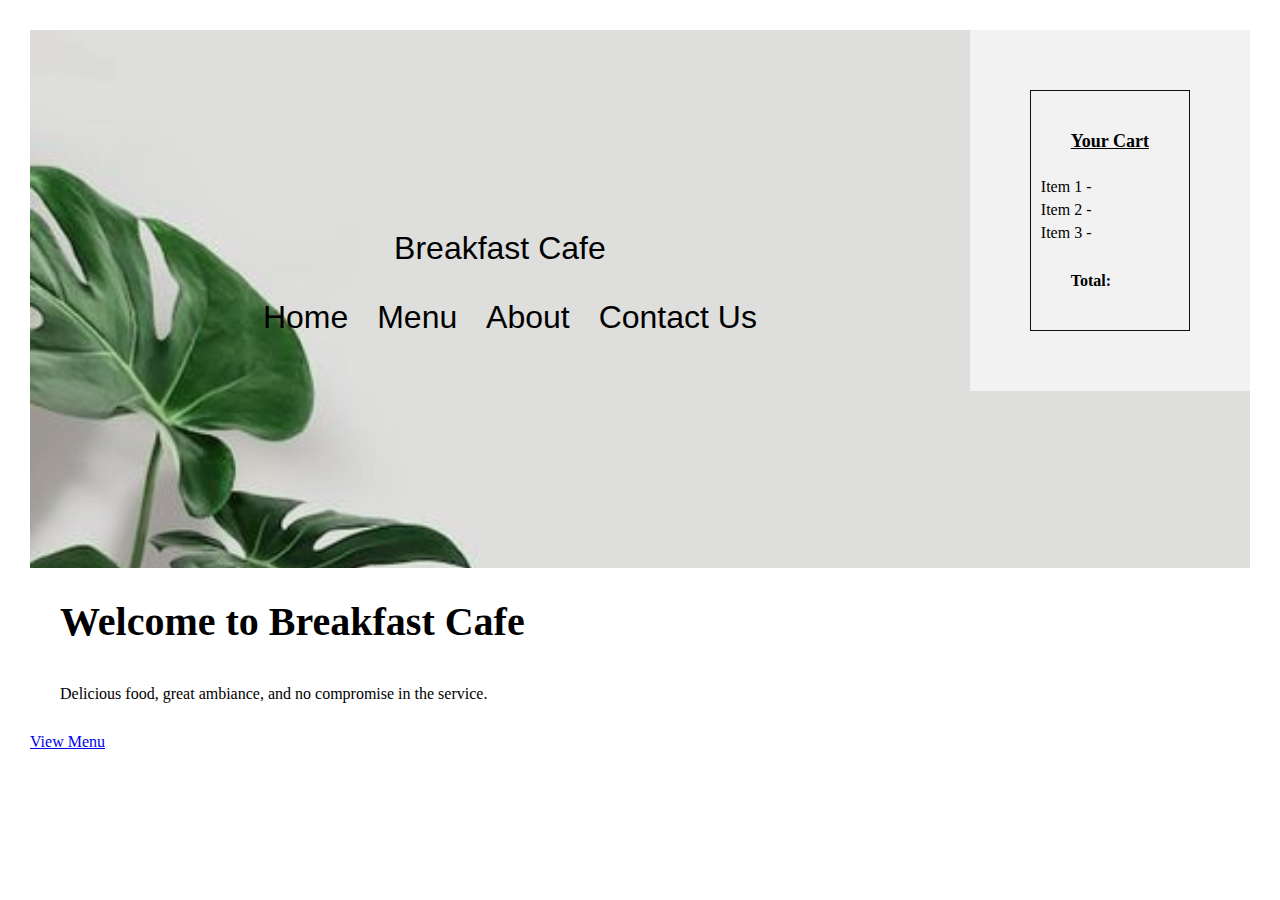
<file: index.html>
<!DOCTYPE html>
<html lang="en">
<head>
    <meta charset="UTF-8">
    <meta name="viewport" content="width=device-width, initial-scale=1.0">
    <title> Breakfast Cafe</title>
    <link rel="stylesheet" href="styles.css">
</head>
<body>
    <aside>
        <div class="cart">
            <h2>Your Cart</h2>
            <ul>
                <li>Item 1 - </li>
                <li>Item 2 - </li>
                <li>Item 3 - </li>
            </ul>
            <p>Total: </p>
        </div>
    </aside>
    <header>
        <nav>
            <div class="middle">Breakfast Cafe</div>
            <ul>
                <li><a href="index.html">Home</a></li>
                <li><a href="menu.html">Menu</a></li>
                <li><a href="about.html">About</a></li>
                <li><a href="contact.html">Contact Us</a></li>
            </ul>
        </div>
        </nav>
    </header>
    <main>
        <section id="home">
            <div class="hero">
                <h1>Welcome to Breakfast Cafe</h1>
                <p>Delicious food, great ambiance, and no compromise in the service.</p>
                <a href="menu" class="cta-button">View Menu</a>
            </div>
        </section>
</file>
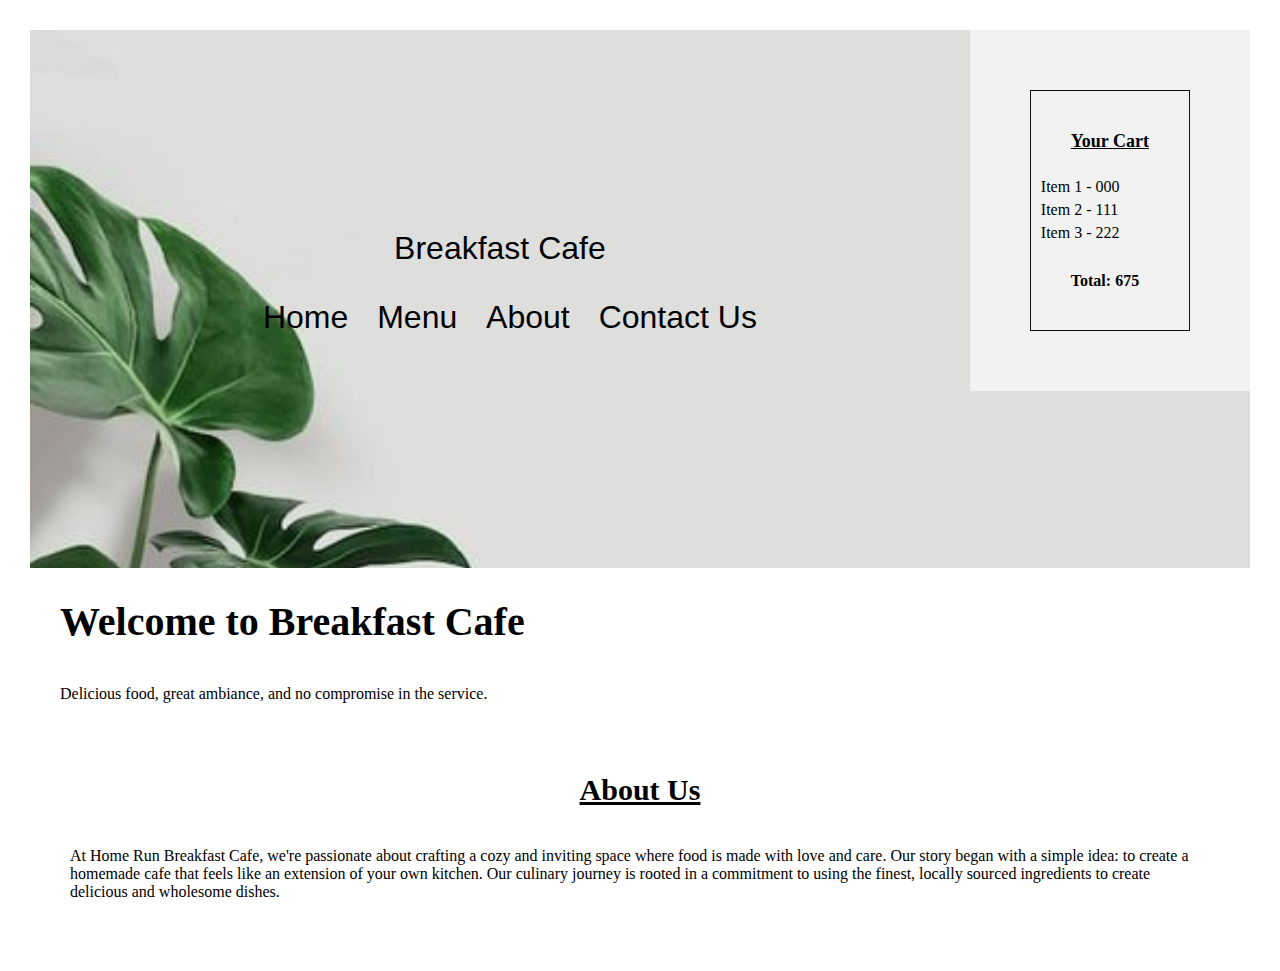
<file: about.html>
<!DOCTYPE html>
<html lang="en">
<head>
    <meta charset="UTF-8">
    <meta name="viewport" content="width=device-width, initial-scale=1.0">
    <title> Breakfast Cafe</title>
    <link rel="stylesheet" href="styles.css">
</head>
<body>
    <aside>
        <div class="cart">
            <h2>Your Cart</h2>
            <ul>
                <li>Item 1 - 000</li>
                <li>Item 2 - 111</li>
                <li>Item 3 - 222</li>
            </ul>
            <p>Total: 675</p>
        </div>
    </aside>
    <header>
        <nav>
            <div class="middle">Breakfast Cafe</div>
            <ul>
                <li><a href="index.html">Home</a></li>
                <li><a href="menu.html">Menu</a></li>
                <li><a href="about.html">About</a></li>
                <li><a href="contact.html">Contact Us</a></li>
            </ul>
        </div>
        </nav>
    </header>
    <main>
        <section id="home">
            <div class="hero">
                <h1>Welcome to Breakfast Cafe</h1>
                <p>Delicious food, great ambiance, and no compromise in the service.</p>
            </div>
        </section>
<section id="about">
    <h2>About Us</h2>
    <p>At Home Run Breakfast Cafe, we're passionate about crafting a cozy and inviting space where food is made with love and care.
         Our story began with a simple idea: to create a homemade cafe that feels like an extension of your own kitchen.
         Our culinary journey is rooted in a commitment to using the finest, locally sourced ingredients to 
         create delicious and wholesome dishes.</p>
</section>
</file>
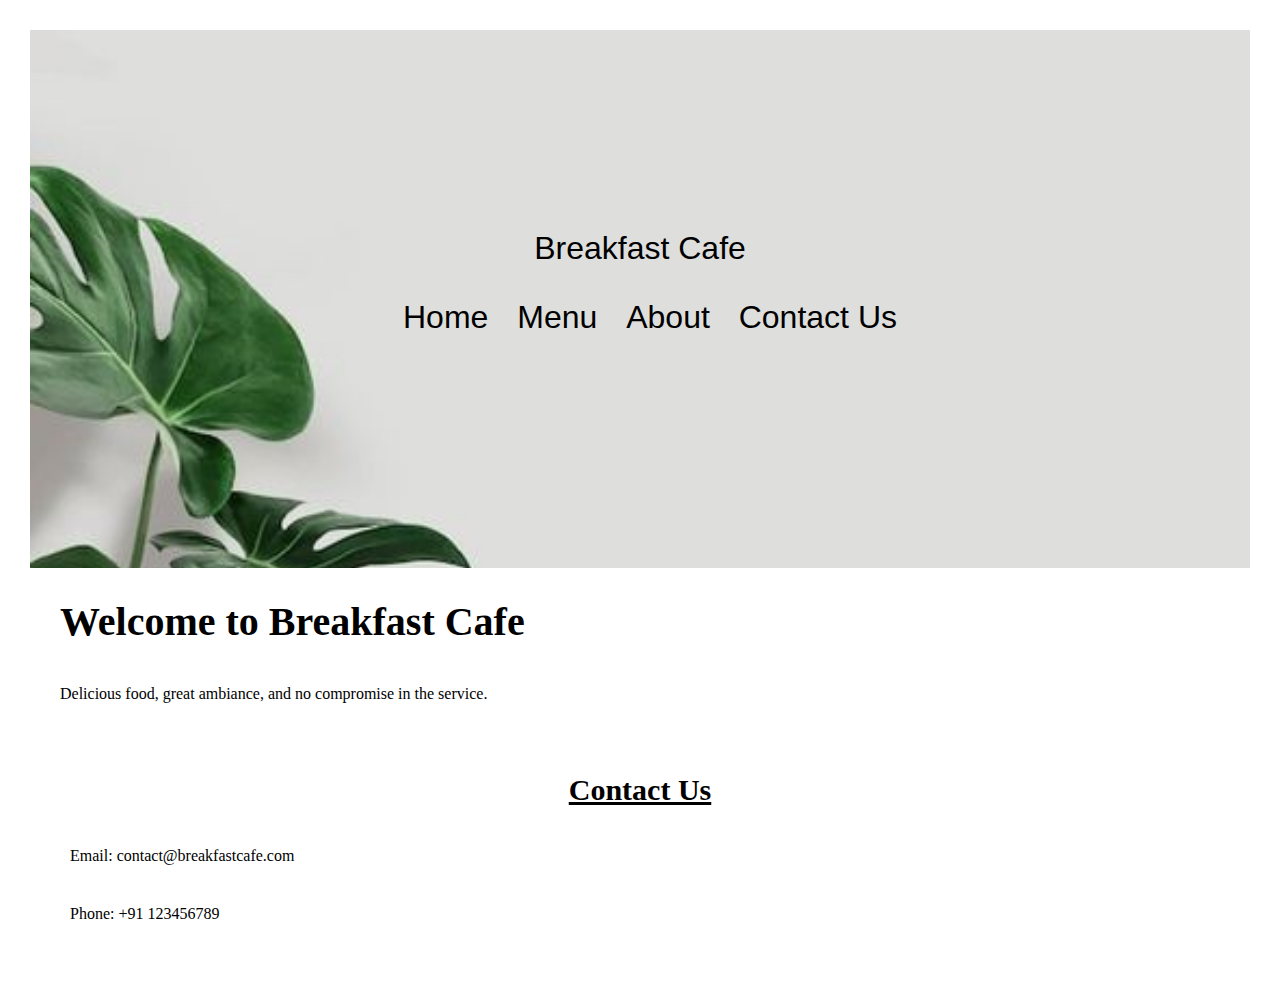
<file: contact.html>
<!DOCTYPE html>
<html lang="en">
<head>
    <meta charset="UTF-8">
    <meta name="viewport" content="width=device-width, initial-scale=1.0">
    <title> Breakfast Cafe</title>
    <link rel="stylesheet" href="styles.css">
</head>
<body>
    <header>
        <nav>
            <div class="middle">Breakfast Cafe</div>
            <ul>
                <li><a href="index.html">Home</a></li>
                <li><a href="menu.html">Menu</a></li>
                <li><a href="about.html">About</a></li>
                <li><a href="contact.html">Contact Us</a></li>
            </ul>
        </div>
        </nav>
    </header>
  <main>
    <section id="home">
        <div class="hero">
            <h1>Welcome to Breakfast Cafe</h1>
            <p>Delicious food, great ambiance, and no compromise in the service.</p>
        </div>
    </section>
    <section id="contact">
        <h2>Contact Us</h2>
        <p>Email: contact@breakfastcafe.com</p>
        <p>Phone: +91 123456789 </p>
    </section>
</file>
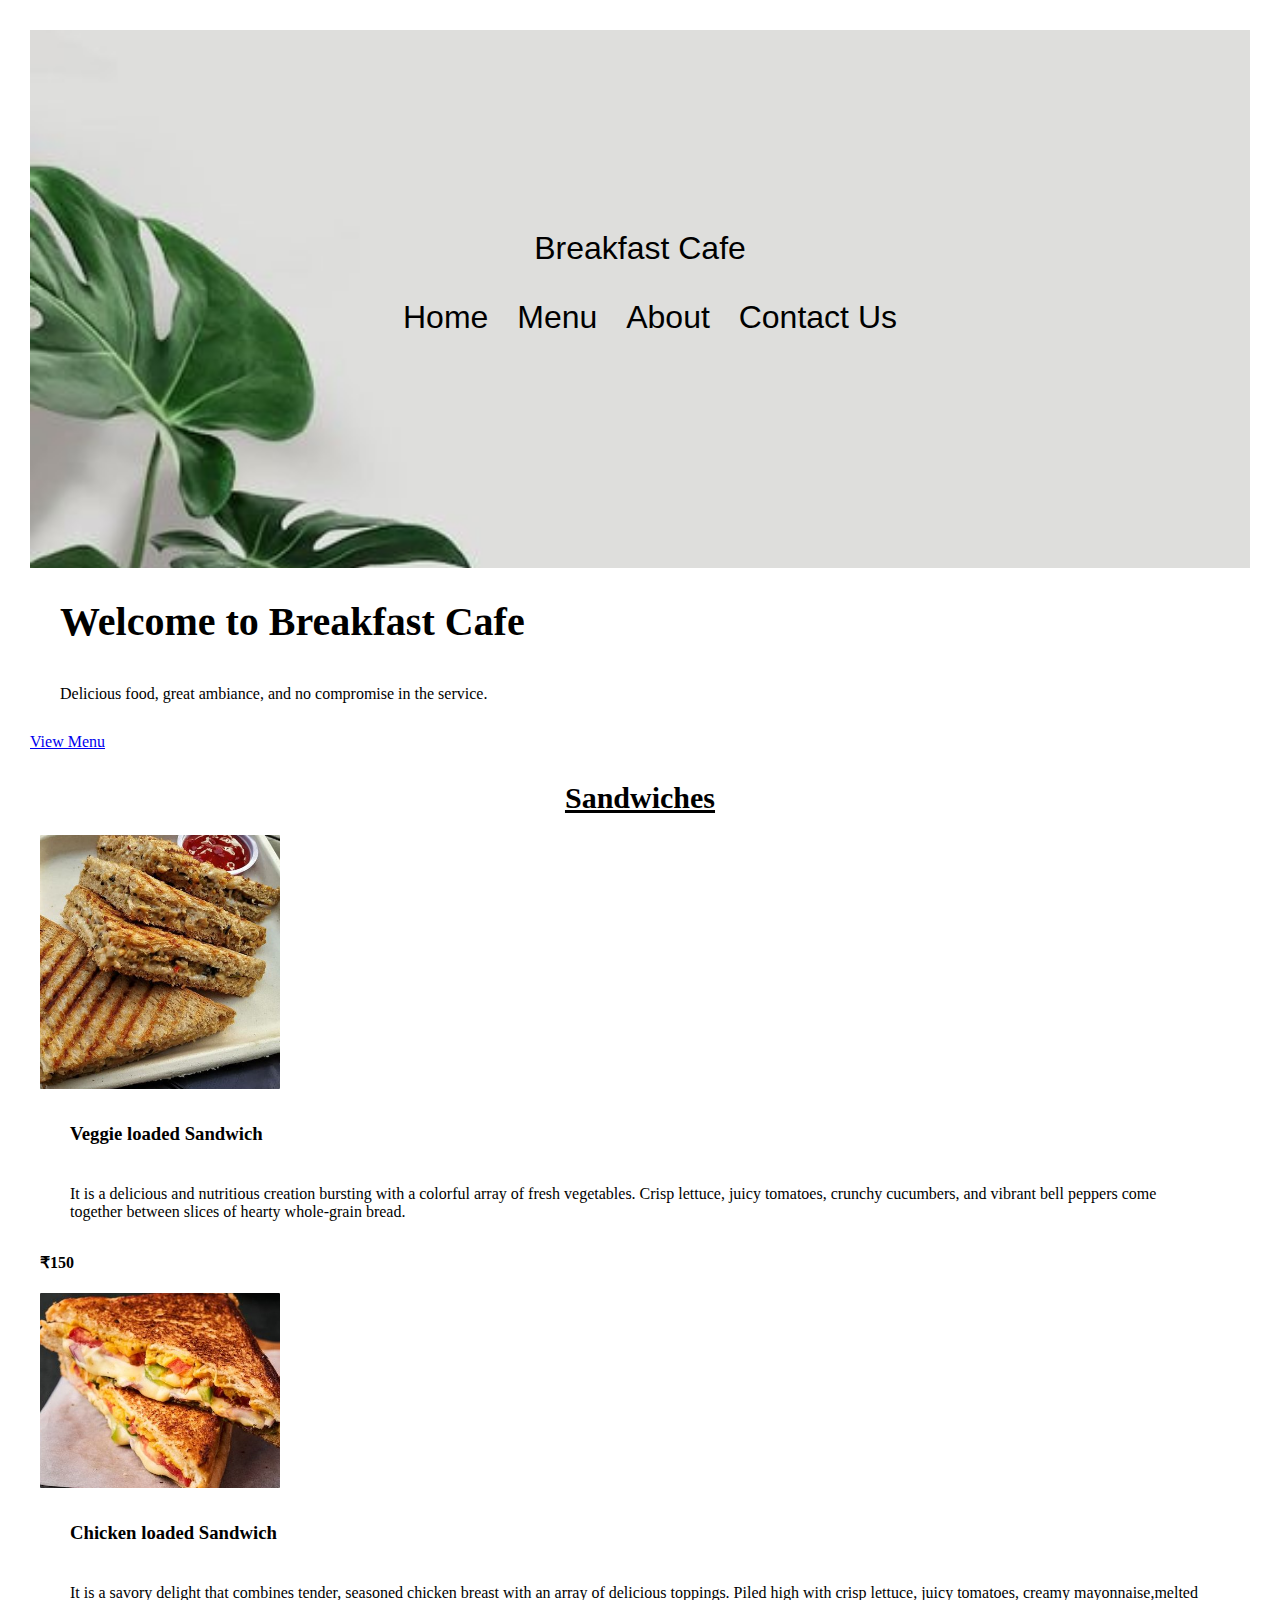
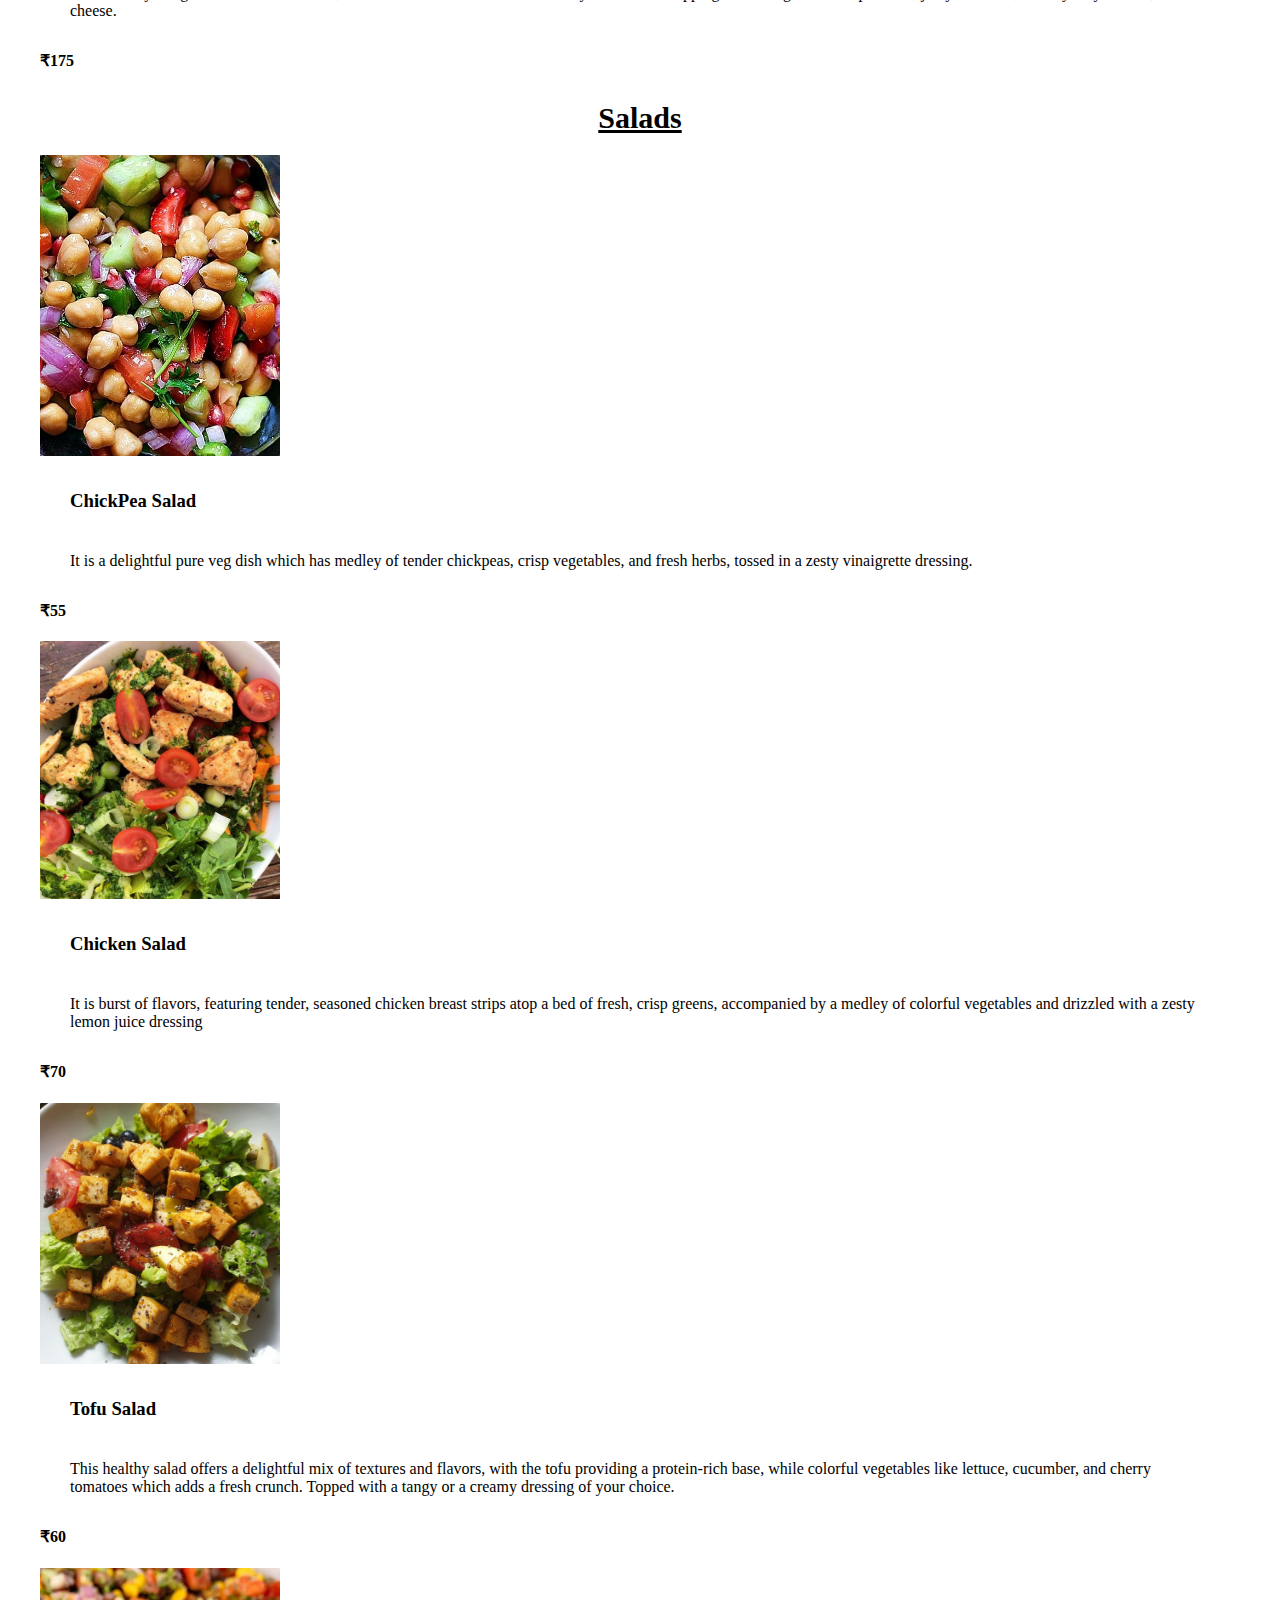
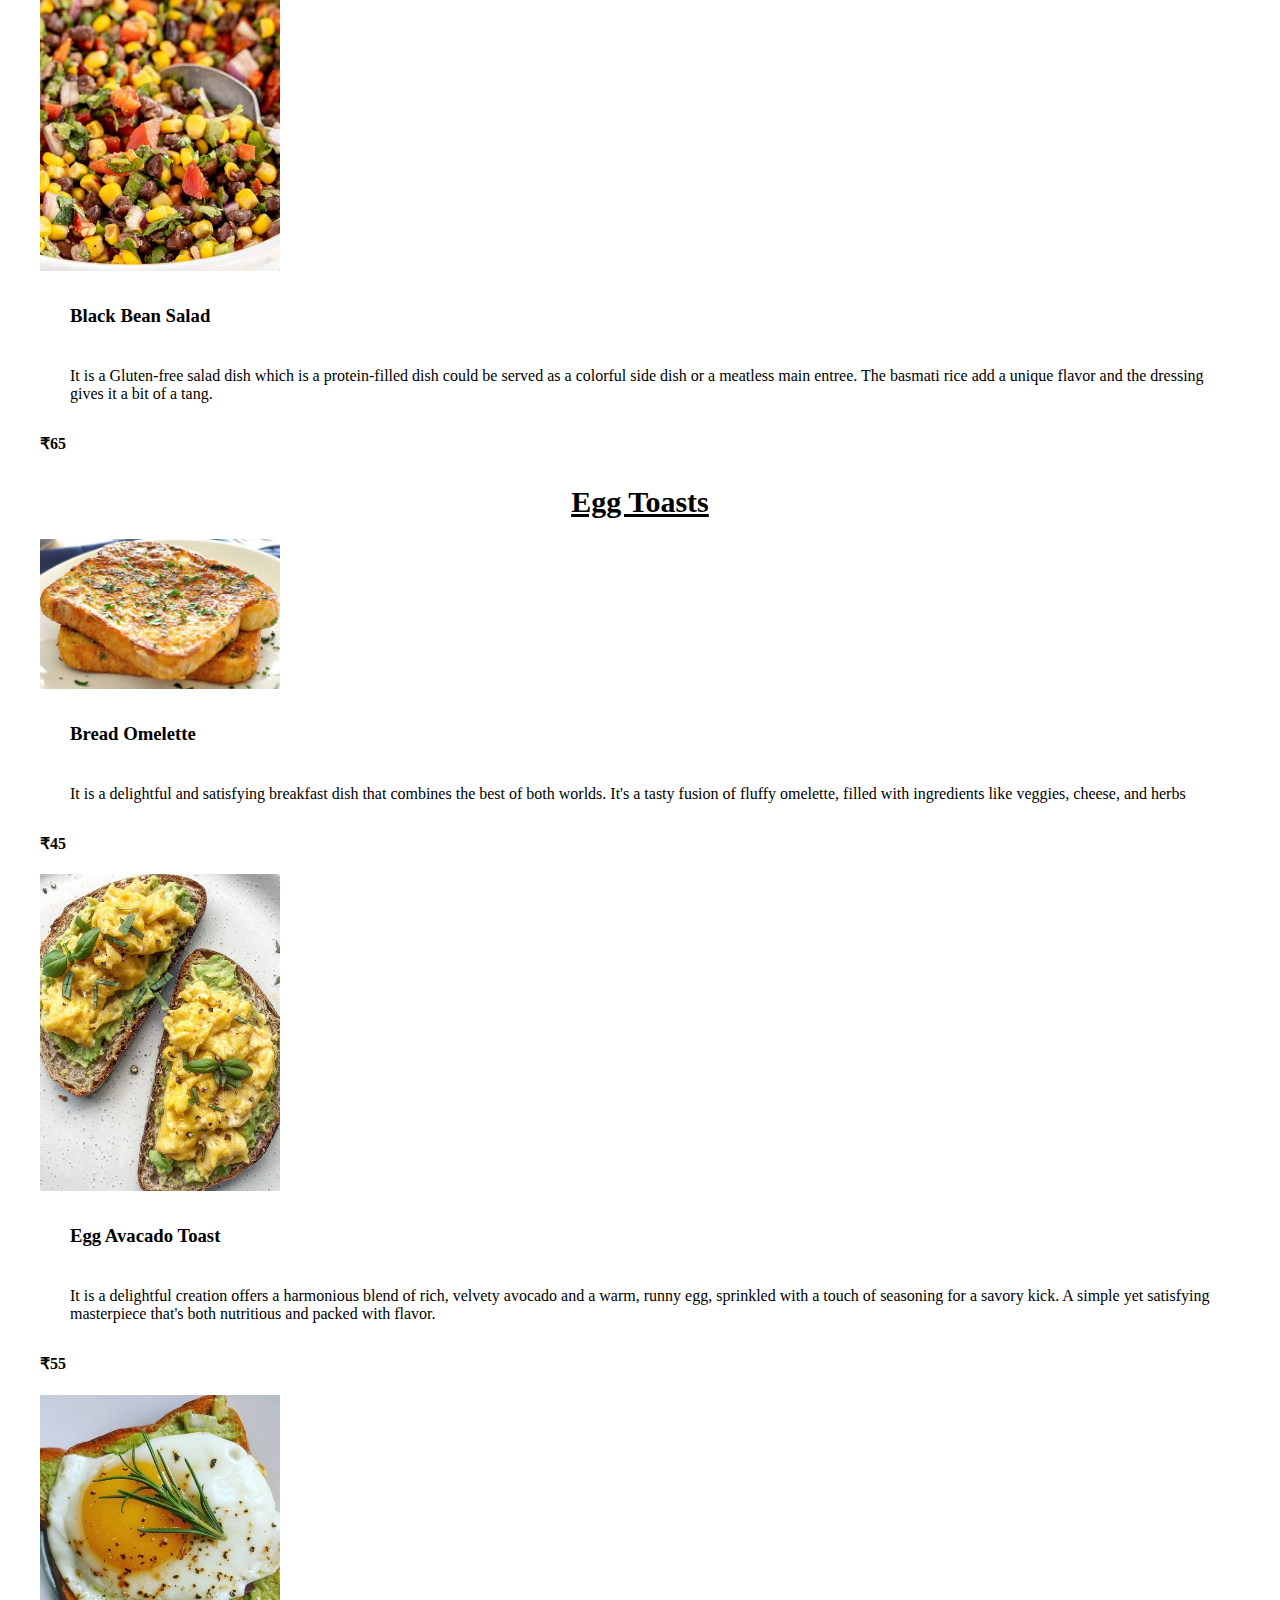
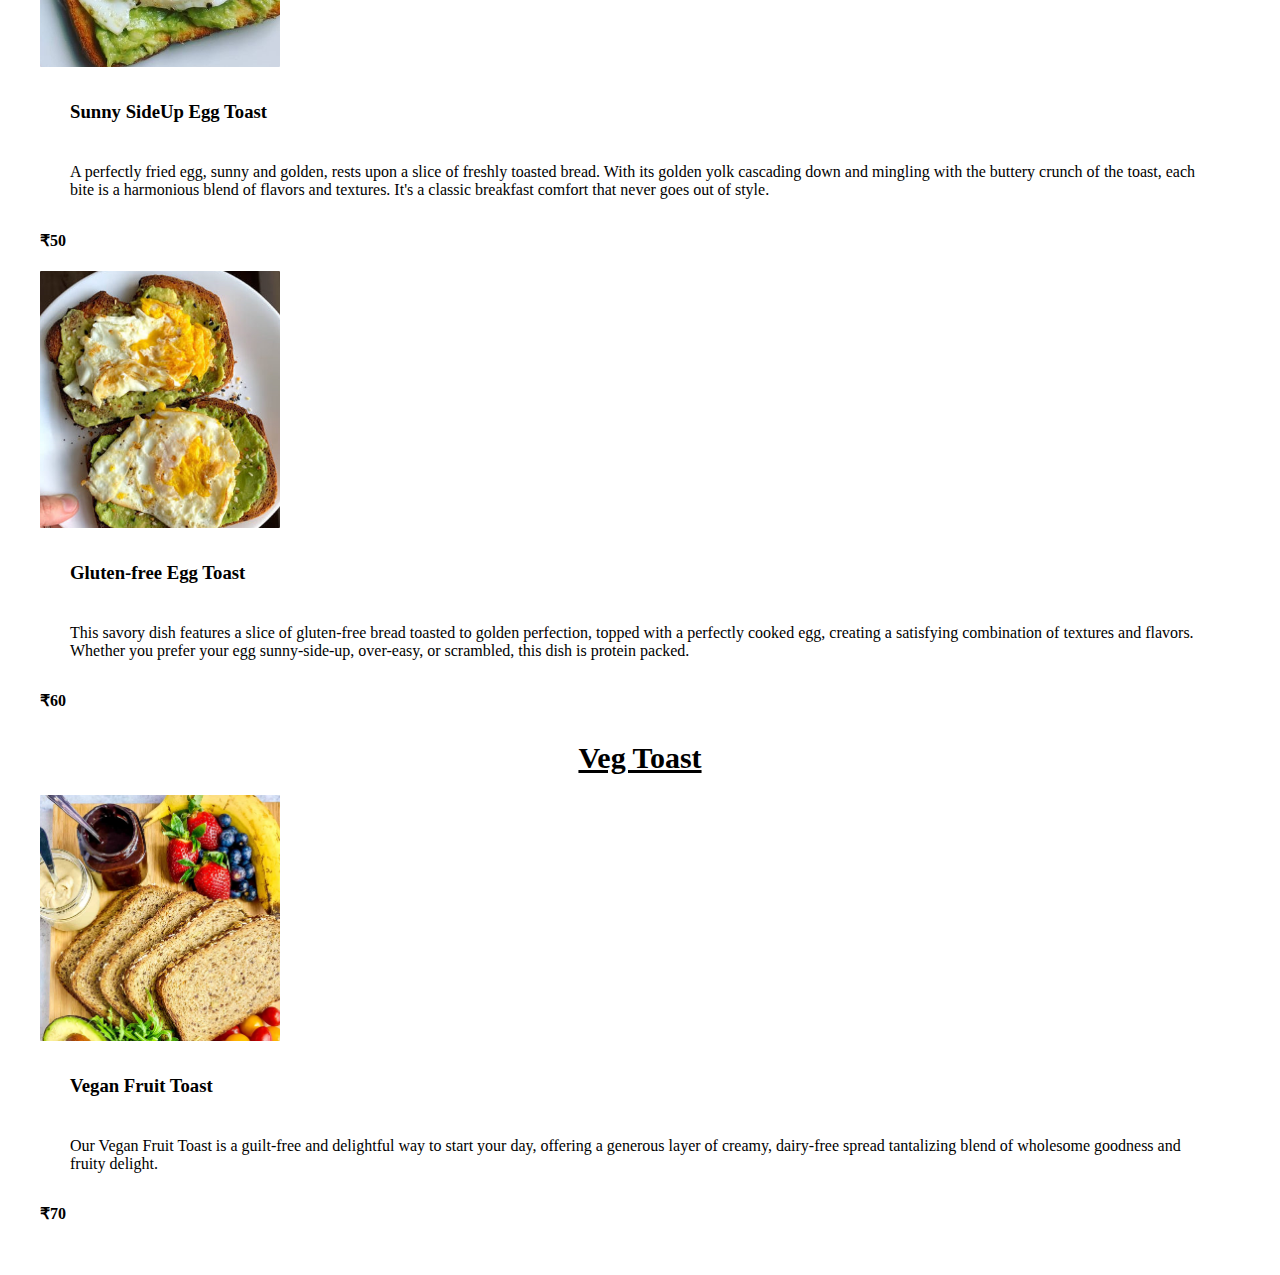
<file: menu.html>
<!DOCTYPE html>
<html lang="en">
<head>
    <meta charset="UTF-8">
    <meta name="viewport" content="width=device-width, initial-scale=1.0">
    <title> Breakfast Cafe</title>
    <link rel="stylesheet" href="styles.css">
</head>
<body>
    <header>
        <nav>
            <div class="middle">Breakfast Cafe</div>
            <ul>
                <li><a href="index.html">Home</a></li>
                <li><a href="menu.html">Menu</a></li>
                <li><a href="about.html">About</a></li>
                <li><a href="contact.html">Contact Us</a></li>
            </ul>
        </div>
        </nav>
    </header>
  <main>
    <section id="home">
        <div class="hero">
            <h1>Welcome to Breakfast Cafe</h1>
            <p>Delicious food, great ambiance, and no compromise in the service.</p>
            <a href="menu" class="cta-button">View Menu</a>
        </div>
    </section>

    <section id="menu">
        <div class="menu-item">
            <h2>Sandwiches</h2>
            <img src="Sandwich.png" alt="Dish 1">
            <h3>Veggie loaded Sandwich</h3>
            <p> It is a delicious and nutritious creation bursting with a colorful array of fresh vegetables. Crisp lettuce, juicy tomatoes, crunchy cucumbers, and
                 vibrant bell peppers come together between slices of hearty whole-grain bread.</p>
            <h4><span>₹150</span></h4>
        </div>
       
        <div class="menu-item">
            <img src="chickensandwich.png" alt="Dish 2">
            <h3>Chicken loaded Sandwich</h3>
            <p> It  is a savory delight that combines tender, seasoned chicken breast with an array of delicious toppings. 
                Piled high with crisp lettuce, juicy tomatoes, creamy mayonnaise,melted cheese.</p>
            <tab><h4><span>₹175</span></h4></tab>
                </div>

        <div class="menu-item">
            <h2>Salads</h2>
            <img src="cikpeasalad.png" alt="Dish 3">
            <h3>ChickPea Salad</h3>
            <p>It is a delightful pure veg dish which has medley of tender chickpeas, crisp vegetables, and fresh herbs, tossed in a zesty vinaigrette dressing. </p>
            <h4><span>₹55</span></h4>
        </div>

        <div class="menu-item">
            <img src="chickensalad.png" alt="Dish 4">
            <h3>Chicken Salad</h3>
            <p>  It is burst of flavors, featuring tender, seasoned chicken breast strips atop a bed of fresh,
                 crisp greens, accompanied by a medley of colorful vegetables and drizzled with a zesty lemon juice dressing</p>
            <h4><span>₹70</span></h4>
        </div>

        <div class="menu-item">
            <img src="tofuvegansalad.png" alt="Dish 5">
            <h3>Tofu Salad</h3>
            <p>  This healthy salad offers a delightful mix of textures and flavors, with the tofu providing a protein-rich base, while colorful vegetables like lettuce,
                 cucumber, and cherry tomatoes which adds a fresh crunch.
                 Topped with a tangy  or a creamy dressing of your choice. </p>
            <h4><span>₹60</span></h4>
              </div>
           
        <div class="menu-item">
            <img src="blackbeansalad.png" alt="Dish 6">
            <h3>Black Bean Salad</h3>
            <p> It is a Gluten-free salad dish which is a protein-filled dish could be served as a colorful side dish or a meatless main entree. 
             The basmati rice add a unique flavor and the dressing gives it a bit of a tang.  </p>
            <h4><span>₹65</span></h4>
        </div>

        <div class="menu-item">
            <h2>Egg Toasts</h2>
            <img src="breadomelette.png" alt="Dish 6">
            <h3>Bread Omelette</h3>
            <p> It is a delightful and satisfying breakfast dish that combines the best of both worlds. It's a tasty fusion of fluffy omelette,
                 filled with ingredients like veggies, cheese, and herbs </p>
            <h4><span>₹45</span></h4>
        </div>

        <div class="menu-item">
            <img src="eggavacadotoast.png" alt="Dish 6">
            <h3>Egg Avacado Toast</h3>
            <p> It is a delightful creation offers a harmonious blend of rich, velvety avocado and a warm, runny egg, sprinkled with a touch of seasoning 
                for a savory kick. A simple yet satisfying masterpiece that's both nutritious and packed with flavor. </p>
            <h4><span>₹55</span></h4>
        </div>

         <div class="menu-item">
            <img src="sunnysideeggtoast.png" alt="Dish 6">
            <h3>Sunny SideUp Egg Toast</h3>
            <p>  A perfectly fried egg, sunny and golden, rests upon a slice of freshly toasted bread. With its golden yolk cascading down and mingling with
                 the buttery crunch of the toast, each bite is a harmonious blend of flavors and textures. It's a classic breakfast comfort that never goes out of style. </p>
            <h4><span>₹50</span></h4>
        </div>

        <div class="menu-item">
            <img src="glutenfreetoast.png" alt="Dish 6">
            <h3>Gluten-free Egg Toast</h3>
            <p> This savory dish features a slice of gluten-free bread toasted to golden perfection, topped with a perfectly cooked egg, creating a satisfying combination of 
                textures and flavors. Whether you prefer your egg sunny-side-up, over-easy, or scrambled, this dish is protein packed. </p>
            <h4><span>₹60</span></h4>
        </div>

          <div class="menu-item">
            <h2>Veg Toast</h2>
            <img src="vegantoast.png" alt="Dish 6">
            <h3>Vegan Fruit Toast</h3>
            <p> Our Vegan Fruit Toast is a guilt-free and delightful way to start your day, offering a generous layer of creamy, dairy-free spread tantalizing 
                blend of wholesome goodness and fruity delight. </p>
            <h4><span>₹70</span></h4>
        </div>
</section>
</file>
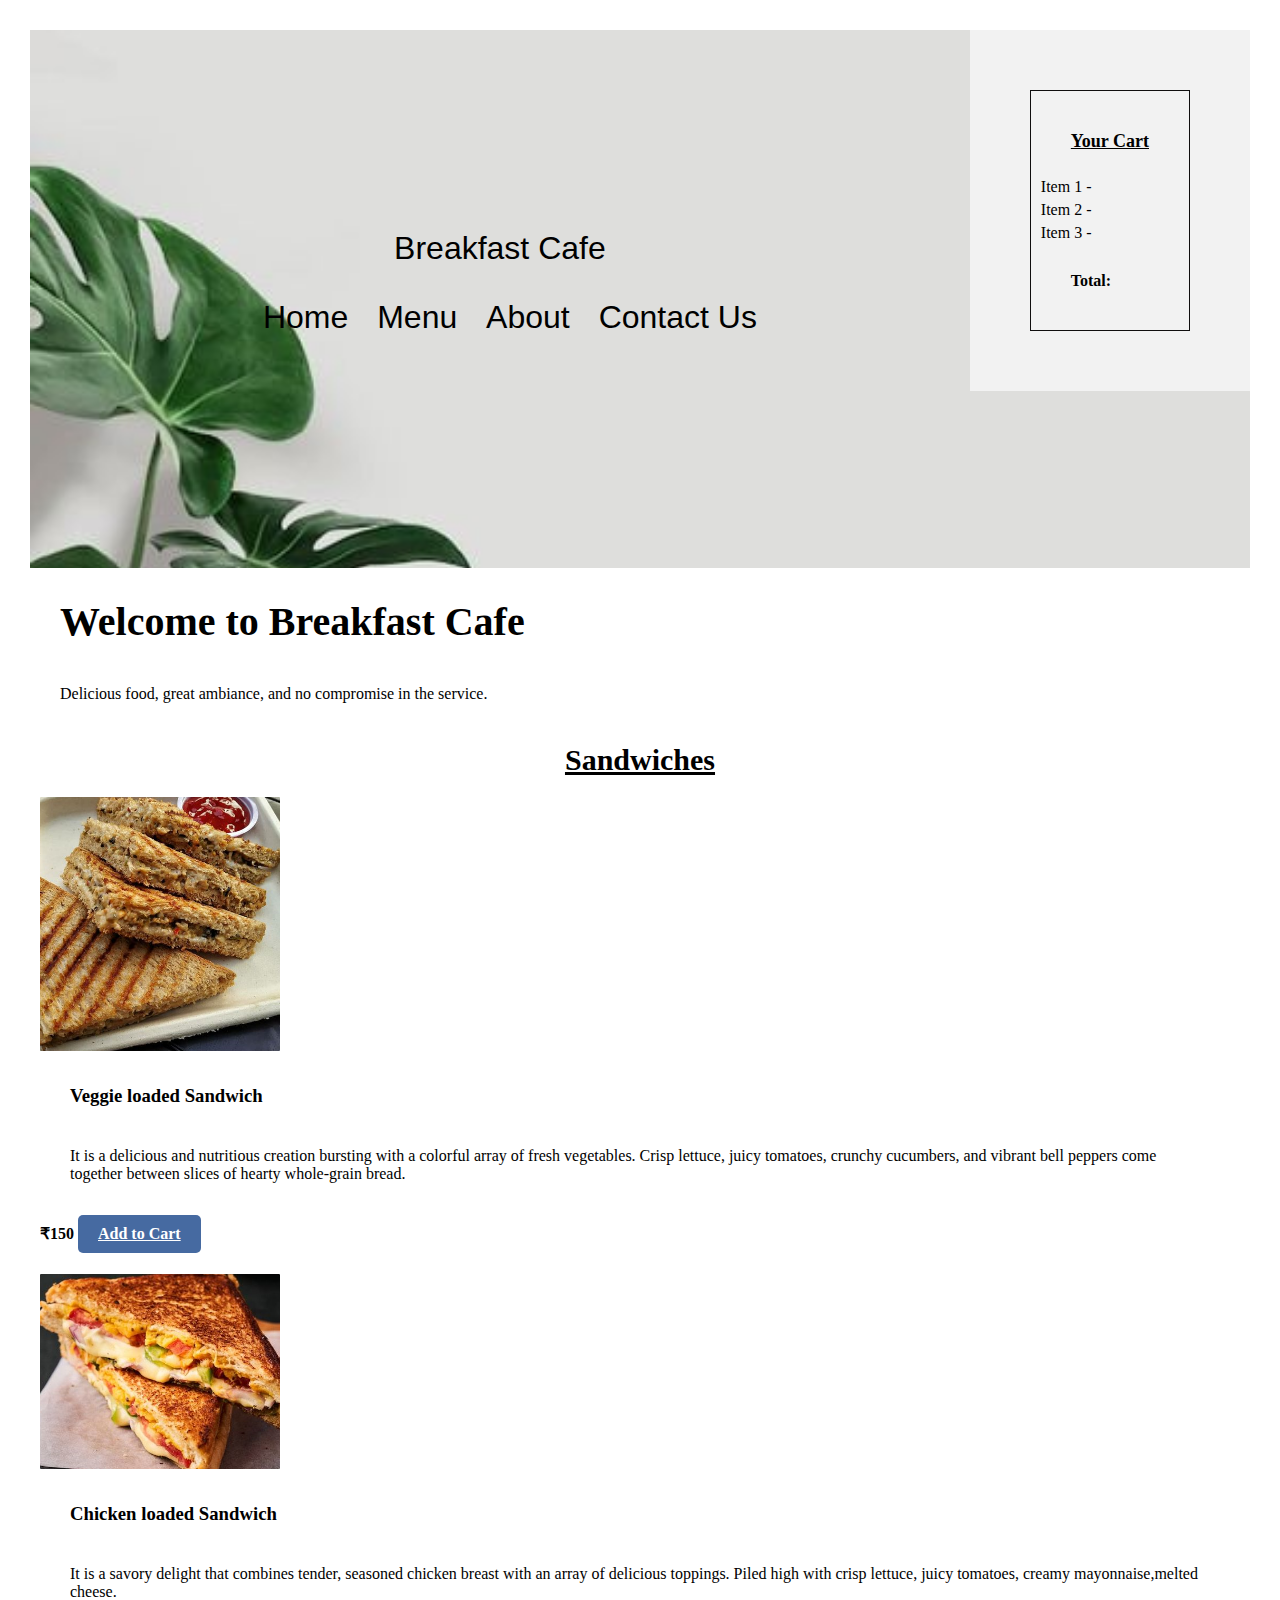
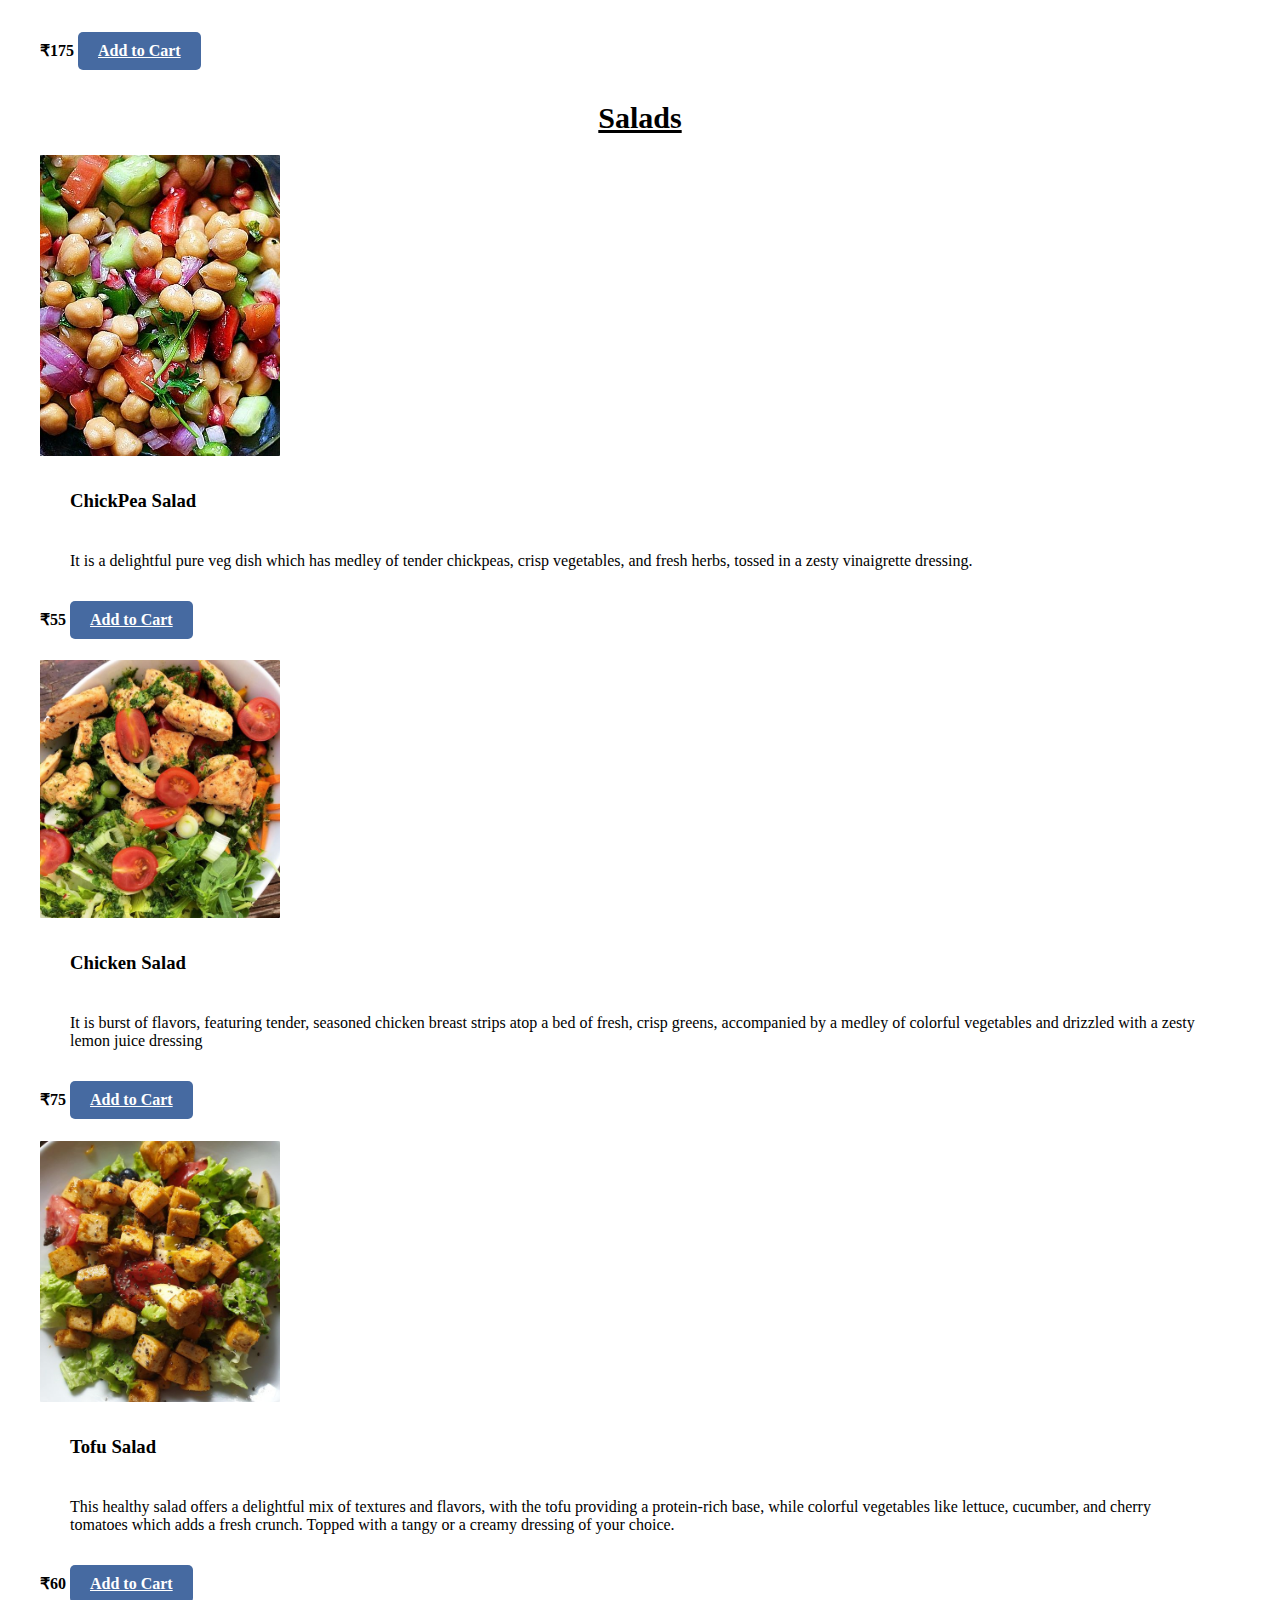
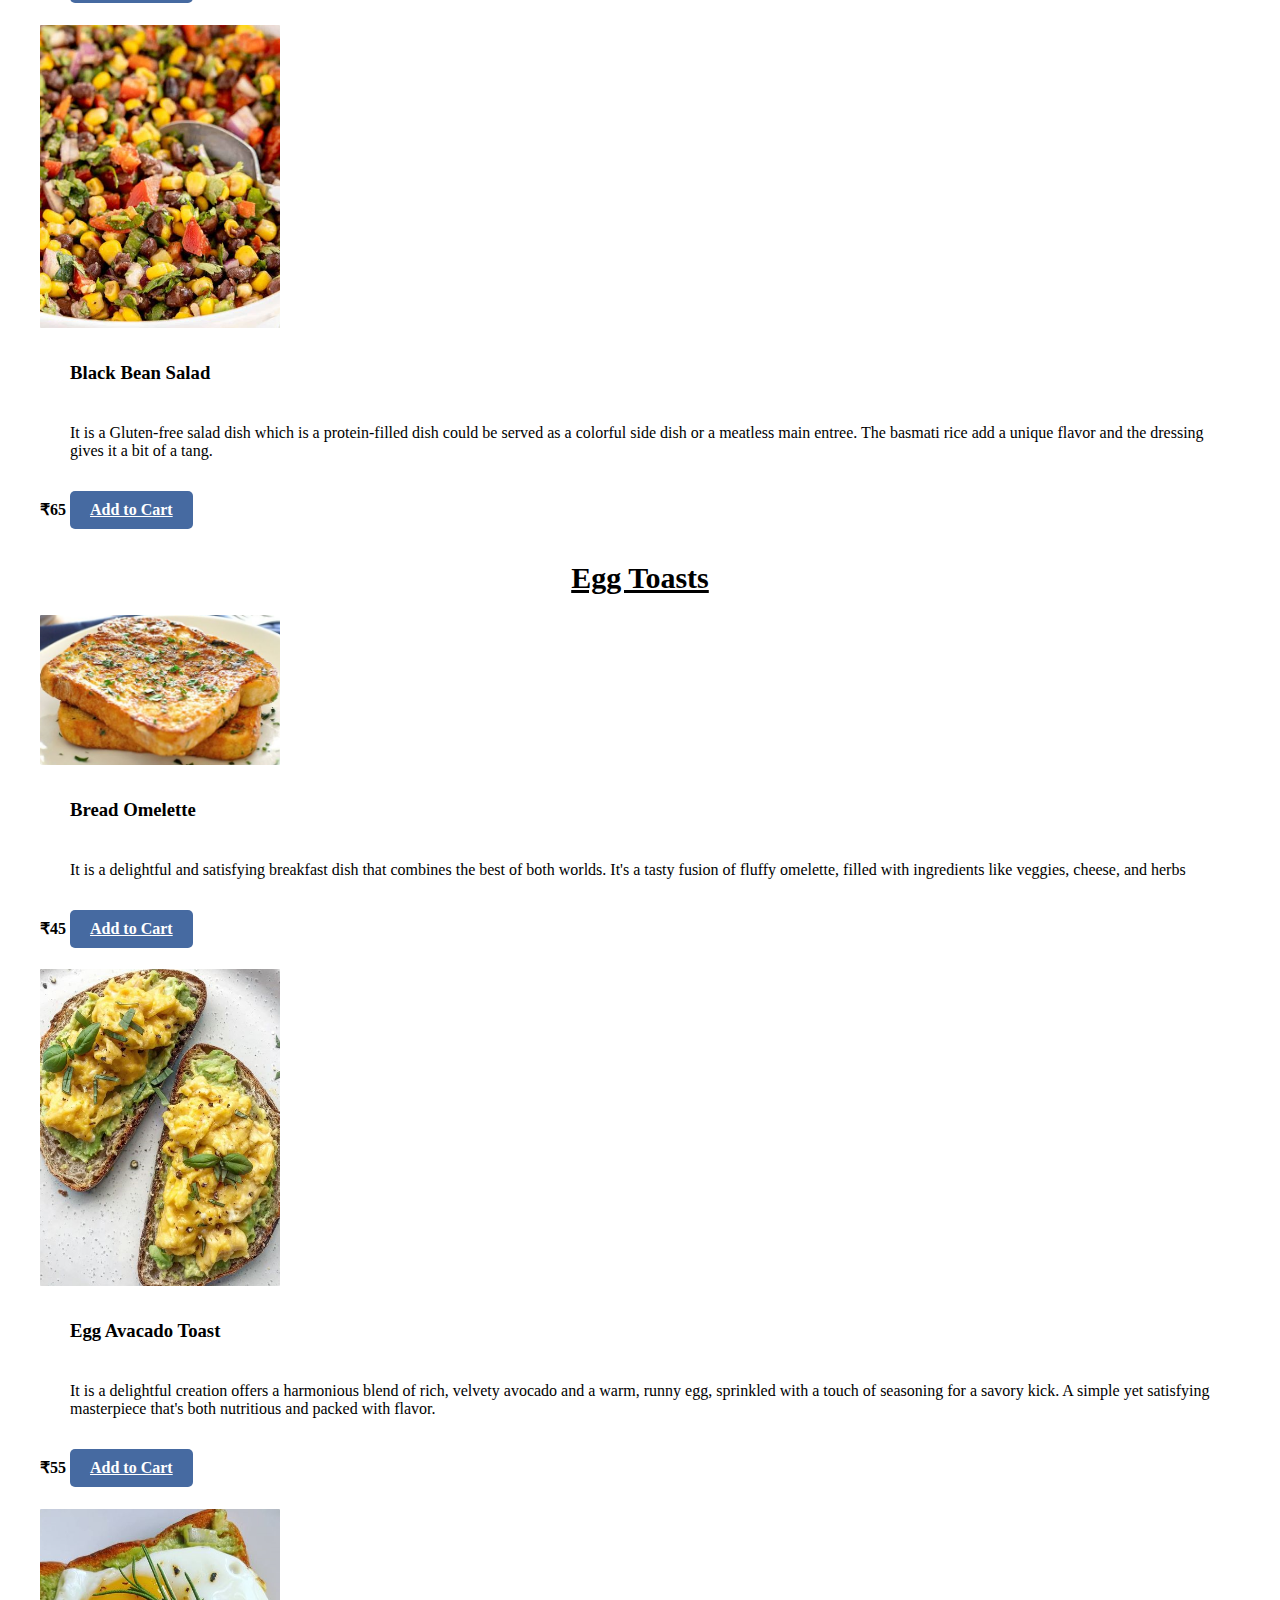
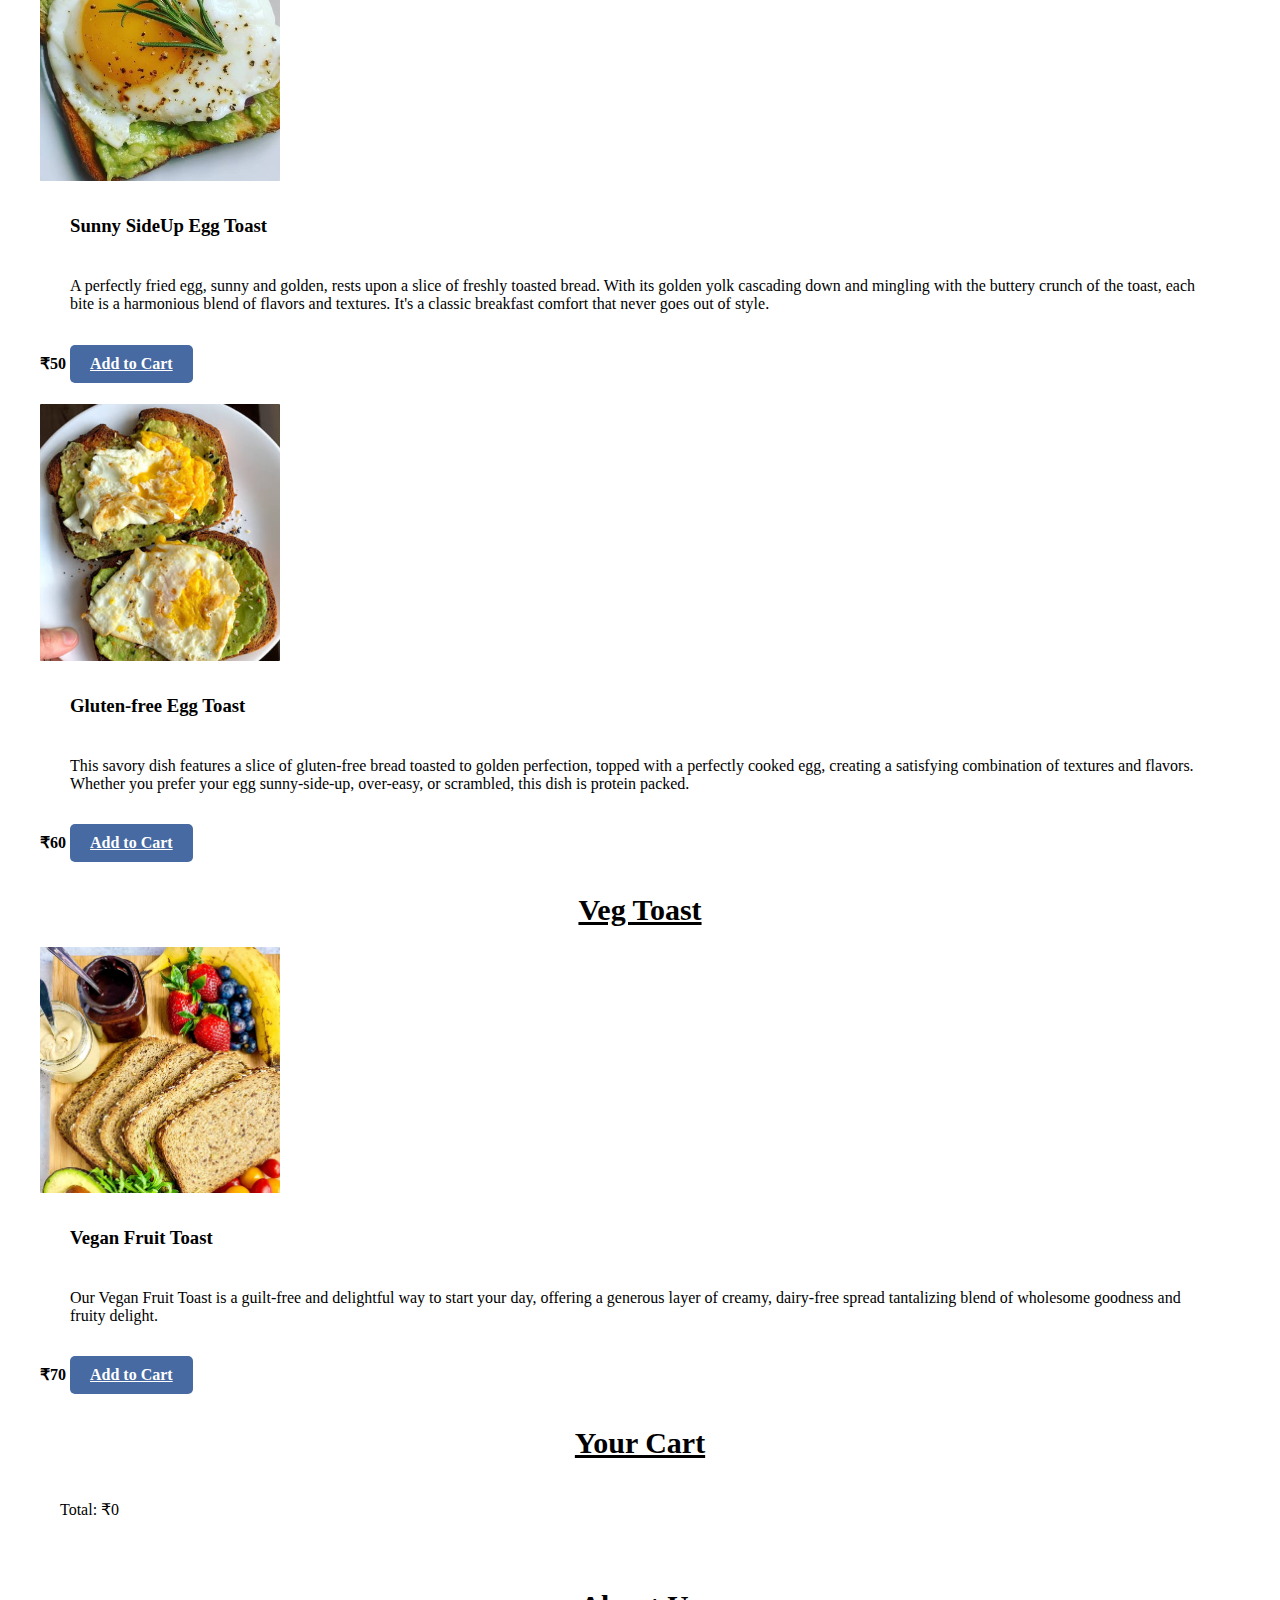
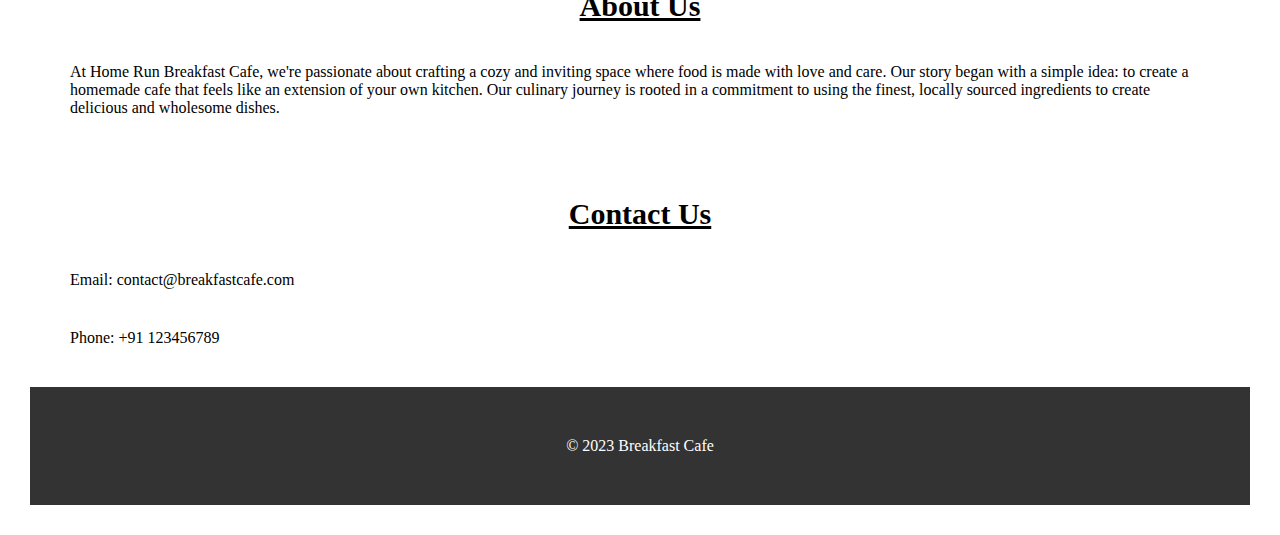
<file: restaurant.html>
<!DOCTYPE html>
<html lang="en">
<head>
    <meta charset="UTF-8">
    <meta name="viewport" content="width=device-width, initial-scale=1.0">
    <title> Breakfast Cafe</title>
    <link rel="stylesheet" href="styles.css">
</head>
<body>
    <aside>
        <div class="cart">
            <h2>Your Cart</h2>
            <ul>
                <li>Item 1 - </li>
                <li>Item 2 - </li>
                <li>Item 3 - </li>
            </ul>
            <p>Total: </p>
        </div>
    </aside>
    <header>
        <nav>
            <div class="middle">Breakfast Cafe</div>
            <ul>
                <li><a href="index.html">Home</a></li>
                <li><a href="menu.html">Menu</a></li>
                <li><a href="about.html">About</a></li>
                <li><a href="contact.html">Contact Us</a></li>
            </ul>
        </div>
        </nav>
    </header>
  <main>
    <section id="home">
        <div class="hero">
            <h1>Welcome to Breakfast Cafe</h1>
            <p>Delicious food, great ambiance, and no compromise in the service.</p>
        </div>
    </section>
    <section id="menu">
        <div class="menu-item">
            <h2>Sandwiches</h2>
            <img src="Sandwich.png" alt="Dish 1">
            <h3>Veggie loaded Sandwich</h3>
            <p> It is a delicious and nutritious creation bursting with a colorful array of fresh vegetables. Crisp lettuce, juicy tomatoes, crunchy cucumbers, and
                 vibrant bell peppers come together between slices of hearty whole-grain bread.</p>
                 <h4>
                    <span>₹150  
                        <a href="#" class="cta-button1" data-item-name="Veggie loaded Sandwich" data-item-price="150">Add to Cart</a>
                    </span>
                </h4>
            
        </div>
       
        <div class="menu-item">
            <img src="chickensandwich.png" alt="Dish 2">
            <h3>Chicken loaded Sandwich</h3>
            <p> It  is a savory delight that combines tender, seasoned chicken breast with an array of delicious toppings. 
                Piled high with crisp lettuce, juicy tomatoes, creamy mayonnaise,melted cheese.</p>
                <h4>
                    <span>₹175 
                        <a href="#" class="cta-button1" data-item-name="Chicken  loaded Sandwich" data-item-price="175">Add to Cart</a>
                    </span>
                </h4>
                </div>

        <div class="menu-item">
            <h2>Salads</h2>
            <img src="cikpeasalad.png" alt="Dish 3">
            <h3>ChickPea Salad</h3>
            <p>It is a delightful pure veg dish which has medley of tender chickpeas, crisp vegetables, and fresh herbs, tossed in a zesty vinaigrette dressing. </p>
            <h4>
                <span>₹55
                    <a href="#" class="cta-button1" data-item-name="ChickPea Salad" data-item-price="55">Add to Cart</a>
                </span>
            </h4>
        </div>

        <div class="menu-item">
            <img src="chickensalad.png" alt="Dish 4">
            <h3>Chicken Salad</h3>
            <p>  It is burst of flavors, featuring tender, seasoned chicken breast strips atop a bed of fresh,
                 crisp greens, accompanied by a medley of colorful vegetables and drizzled with a zesty lemon juice dressing</p>
                 <h4>
                    <span>₹75
                        <a href="#" class="cta-button1" data-item-name="Chicken Salad" data-item-price="75">Add to Cart</a>
                    </span>
                </h4>
        </div>

        <div class="menu-item">
            <img src="tofuvegansalad.png" alt="Dish 5">
            <h3>Tofu Salad</h3>
            <p>  This healthy salad offers a delightful mix of textures and flavors, with the tofu providing a protein-rich base, while colorful vegetables like lettuce,
                 cucumber, and cherry tomatoes which adds a fresh crunch.
                 Topped with a tangy  or a creamy dressing of your choice. </p>
                 <h4>
                    <span>₹60
                        <a href="#" class="cta-button1" data-item-name="ChickPea Salad" data-item-price=""60>Add to Cart</a>
                    </span>
                </h4>
              </div>
           
        <div class="menu-item">
            <img src="blackbeansalad.png" alt="Dish 6">
            <h3>Black Bean Salad</h3>
            <p> It is a Gluten-free salad dish which is a protein-filled dish could be served as a colorful side dish or a meatless main entree. 
             The basmati rice add a unique flavor and the dressing gives it a bit of a tang.  </p>
             <h4>
                <span>₹65
                    <a href="#" class="cta-button1" data-item-name="Black Bean Salad" data-item-price="65">Add to Cart</a>
                </span>
            </h4>
        </div>

        <div class="menu-item">
            <h2>Egg Toasts</h2>
            <img src="breadomelette.png" alt="Dish 6">
            <h3>Bread Omelette</h3>
            <p> It is a delightful and satisfying breakfast dish that combines the best of both worlds. It's a tasty fusion of fluffy omelette,
                 filled with ingredients like veggies, cheese, and herbs </p>
                 <h4>
                    <span>₹45
                        <a href="#" class="cta-button1" data-item-name="Bread Omelette" data-item-price="45">Add to Cart</a>
                    </span>
                </h4>
        </div>

        <div class="menu-item">
            <img src="eggavacadotoast.png" alt="Dish 6">
            <h3>Egg Avacado Toast</h3>
            <p> It is a delightful creation offers a harmonious blend of rich, velvety avocado and a warm, runny egg, sprinkled with a touch of seasoning 
                for a savory kick. A simple yet satisfying masterpiece that's both nutritious and packed with flavor. </p>
                <h4>
                    <span>₹55
                        <a href="#" class="cta-button1" data-item-name="Egg Avacado Toast" data-item-price="55">Add to Cart</a>
                    </span>
                </h4>
        </div>

         <div class="menu-item">
            <img src="sunnysideeggtoast.png" alt="Dish 6">
            <h3>Sunny SideUp Egg Toast</h3>
            <p>  A perfectly fried egg, sunny and golden, rests upon a slice of freshly toasted bread. With its golden yolk cascading down and mingling with
                 the buttery crunch of the toast, each bite is a harmonious blend of flavors and textures. It's a classic breakfast comfort that never goes out of style. </p>
                 <h4>
                    <span>₹50
                        <a href="#" class="cta-button1" data-item-name="Sunny SideUp Egg Toast" data-item-price="50">Add to Cart</a>
                    </span>
                </h4>
        </div>

        <div class="menu-item">
            <img src="glutenfreetoast.png" alt="Dish 6">
            <h3>Gluten-free Egg Toast</h3>
            <p> This savory dish features a slice of gluten-free bread toasted to golden perfection, topped with a perfectly cooked egg, creating a satisfying combination of 
                textures and flavors. Whether you prefer your egg sunny-side-up, over-easy, or scrambled, this dish is protein packed. </p>
                <h4>
                    <span>₹60
                        <a href="#" class="cta-button1" data-item-name="Gluten Free Egg Toast" data-item-price="60">Add to Cart</a>
                    </span>
                </h4>
        </div>

          <div class="menu-item">
            <h2>Veg Toast</h2>
            <img src="vegantoast.png" alt="Dish 6">
            <h3>Vegan Fruit Toast</h3>
            <p> Our Vegan Fruit Toast is a guilt-free and delightful way to start your day, offering a generous layer of creamy, dairy-free spread tantalizing 
                blend of wholesome goodness and fruity delight. </p>
                <h4>
                    <span>₹70
                        <a href="#" class="cta-button1" data-item-name="Vegan fruit Toast" data-item-price="70">Add to Cart</a>
                    </span>
                </h4>
        </div>
        <div class="cart-container">
            <h2>Your Cart</h2>
            <ul id="cart-items">
                <!--Cart items will be added here dynamically using JavaScript-->
            </ul>
            <p>Total: <span id="cart-total">₹0</span></p>
        </div>
</section>
 <section id="about">
        <h2>About Us</h2>
        <p>At Home Run Breakfast Cafe, we're passionate about crafting a cozy and inviting space where food is made with love and care.
             Our story began with a simple idea: to create a homemade cafe that feels like an extension of your own kitchen.
             Our culinary journey is rooted in a commitment to using the finest, locally sourced ingredients to 
             create delicious and wholesome dishes.</p>
    </section>

    <section id="contact">
        <h2>Contact Us</h2>
        <p>Email: contact@breakfastcafe.com</p>
        <p>Phone: +91 123456789 </p>
    </section>

    <footer>
        <p>&copy; 2023 Breakfast Cafe</p>
    </footer>
    <script src="C:\Users\Jahnavi Reddy.A\OneDrive\Desktop\task-2\addtocartbuttons.javascript.js"></script>
</body>
</html>
</file>
<file: styles.css>
body, h1, h2, h3, p {
    margin: 20px;
    padding: 10px;
}
header {
    background-image: url('backgroundpic.png');
    background-size: cover;
    color: #000000;
    text-align: center;
    padding: 200px 0;
    font-size: 30px;
    font-weight: 300px;
    font: 2em sans-serif;
}

nav ul {
    list-style: none;
}

nav li {
    display: inline;
    margin-right: 20px;
}

nav a {
    text-decoration: none;
    color: #000000;
}
aside {
    background-color: #f2f2f2;
    padding: 60px;
    float: right;
}

.cart {
    border: 1px solid #100e0e;
    padding: 10px;
}

.cart h2 {
    font-size: 18px;
}
.cart ul {
    list-style-type: none;
    padding: 0;
}
.cart li {
    margin: 5px 0;
}

.cart p {
    font-weight: bold;
}
.hero h1 {
    font-size: 40px;
    margin-bottom: 10px;
}

 h2{
    font-size: 30px;
    margin-bottom: 10px;
    text-decoration: underline;
    text-align: center;
}
.cta-button1 {
    display: inline-block;
    padding: 10px 20px;
    background-color: #466aa1;
    color: #fff;
    border-radius: 5px;
}

.container {
    display: flex;
    align-items: center; 
    padding: 20px;
}

.image {
    flex: 1; 
    max-width: 50%; 
    margin-right: 20px; 
}

.menu-item {
    margin: 10px;
    text-align: middle;
}

.menu-item img {
    max-width: 20%;
    height: 20%;
    border-radius: 1px;
}

#about, #contact {
    padding: 10px;
    text-align: left;
    background-color: #fff
}

footer {
    text-align: center;
    padding: 20px;
    background-color: #333;
    color: #fff;
}
</file>
